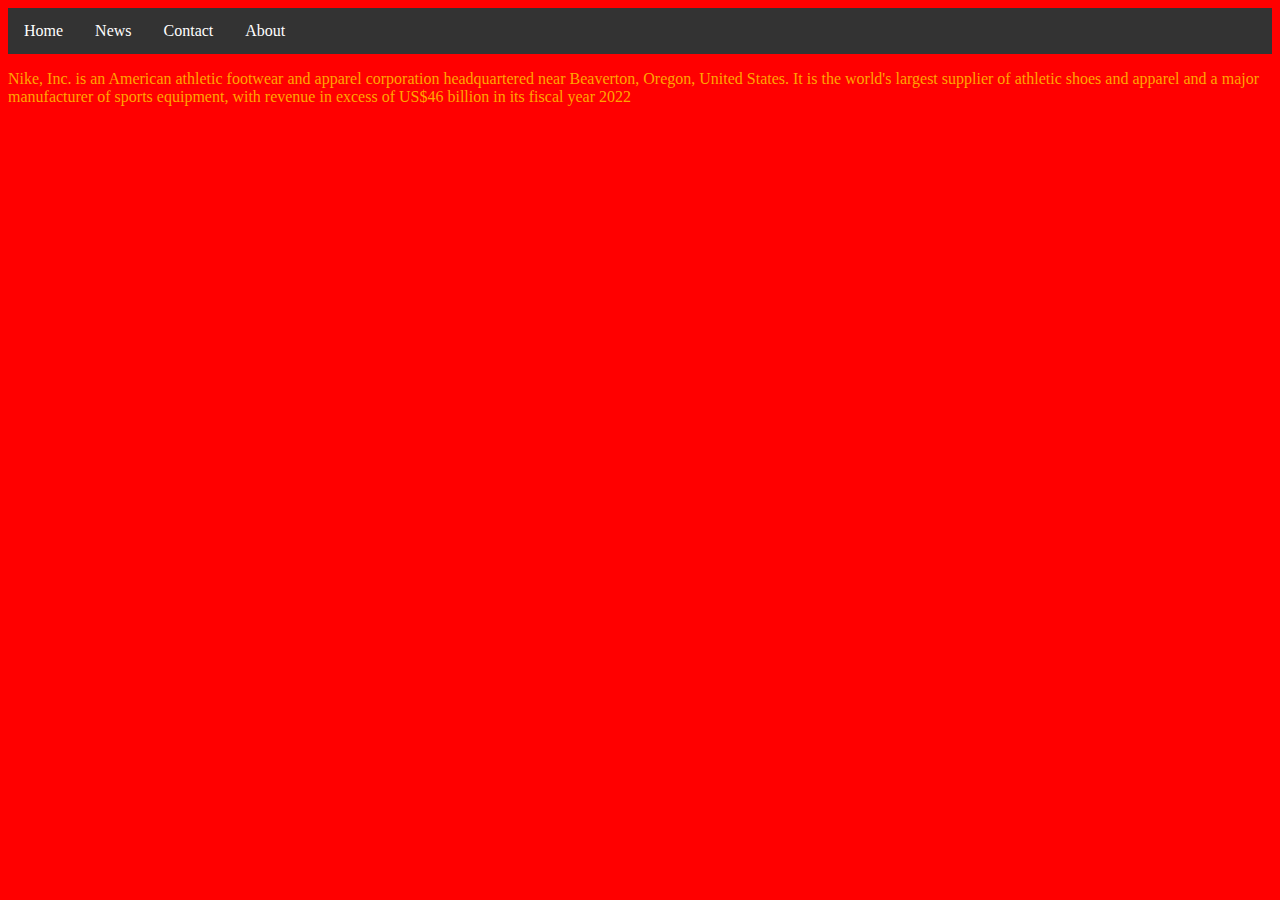
<file: contact.html>
<!DOCTYPE html>
<html lang="en">
<head>
    <link rel="stylesheet" href="style.css">
    <meta charset="UTF-8">
    <meta name="viewport" content="width=device-width, initial-scale=1.0">
    <title>Document</title>
</head>
<body>
    <ul>
        <li><a class="active" href="index.html">Home</a></li>
        <li>      <a href="news.html">News</a>     </li>
        <li><a href="contact.html">Contact</a></li>
        <li><a href="#about">About</a></li>
      </ul>
<p>Nike, Inc. is an American athletic footwear and apparel corporation headquartered near Beaverton, Oregon, United States. It is the world's largest supplier of athletic shoes and apparel and a major manufacturer of sports equipment, with revenue in excess of US$46 billion in its fiscal year 2022</p>
</body>
</html>
</file>
<file: style.css>
h1 {
  color: blue;
}

body {
  font-family: "Dancing Script", cursive;
  font-optical-sizing: auto;
  font-style: normal;
  color: orange;
  background-color: red;
}

#ronaldo_sui {
  background-color: rgb(12, 3, 138);
}

#shirt_amk {
  background-color: rgb(4, 255, 0);
}

ul {
  list-style-type: none;
  margin: 0;
  padding: 0;
  overflow: hidden;
  background-color: #333;
}

li {
  float: left;
}

li a {
  display: block;
  color: white;
  text-align: center;
  padding: 14px 16px;
  text-decoration: none;
}

li a:hover {
  background-color: #111111;
}
</file>
